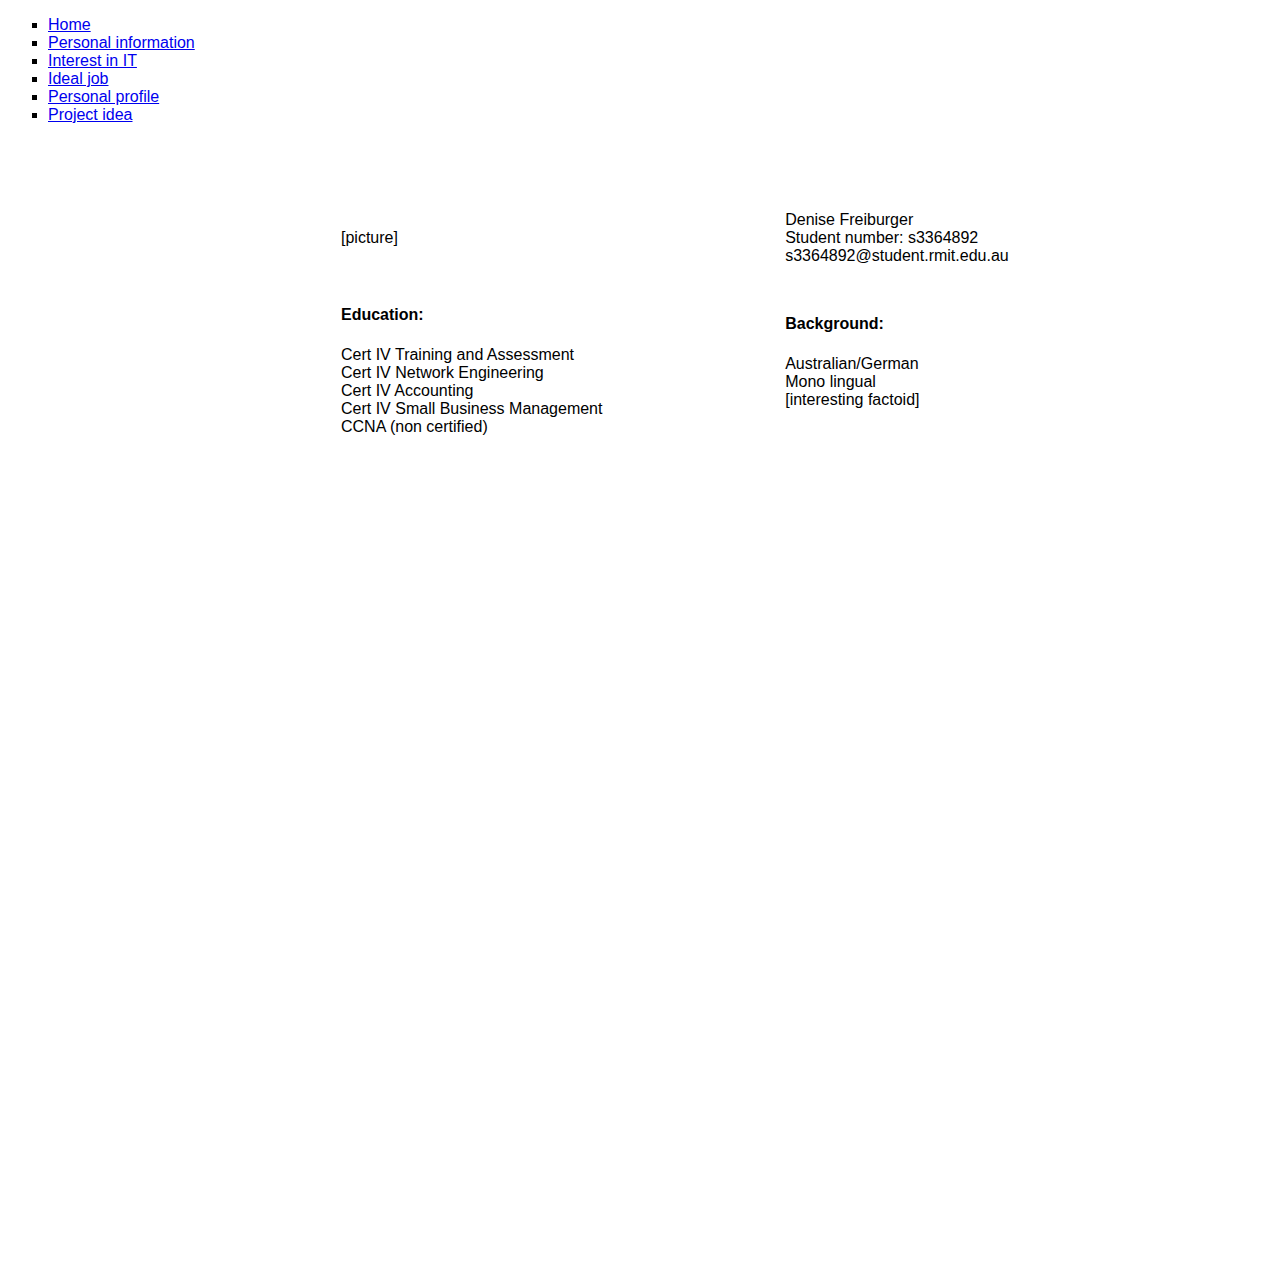
<file: personal.html>
<!DOCTYPE html>
<html>
<head>
<link rel="stylesheet" href="styles.css">
</head>
<body>

<ul>
  <li><a href="#index.html">Home</a></li>
  <li><a class="active" href="#personal.html">Personal information</a></li>
  <li><a href="#news">Interest in IT</a></li>
  <li><a href="#contact">Ideal job</a></li>
  <li><a href="#about">Personal profile</a></li>
  <li><a href="#about">Project idea</a></li>
</ul>

<div style="margin-left:25%;padding:70px 16px;height:1000px;">
<table>
  <tr>
    <td>[picture]</td>
    <td>Denise Freiburger<br>
		Student number: s3364892<br>
		s3364892@student.rmit.edu.au</td>
  </tr>
  <tr>
    <td><br><h4>Education:</h4>
	Cert IV Training and Assessment<br>
	Cert IV Network Engineering<br>
	Cert IV Accounting<br>
	Cert IV Small Business Management<br>
	CCNA (non certified)
</td>
    <td><h4>Background:</h4>
	Australian/German<br>
	Mono lingual<br>
	[interesting factoid]
</td>
  </tr>
</table>

</div>
</body>
</html>
</file>
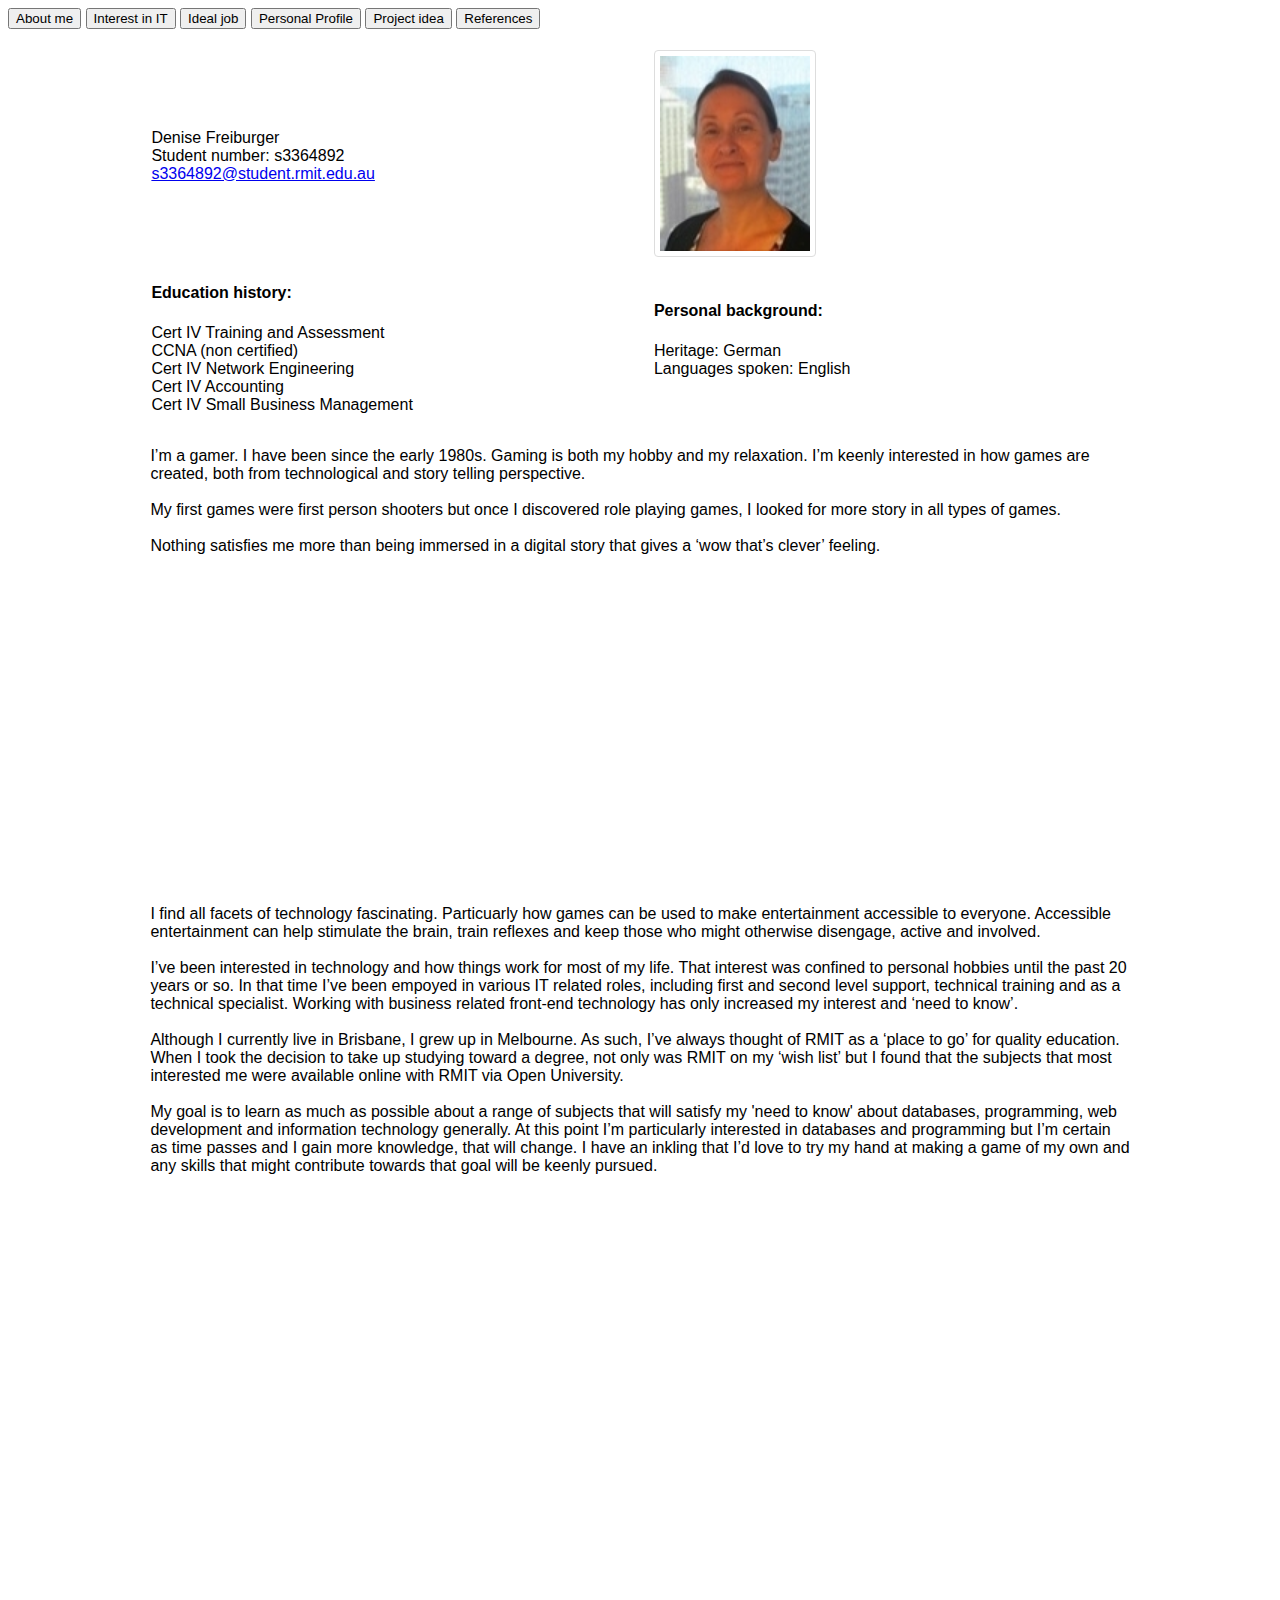
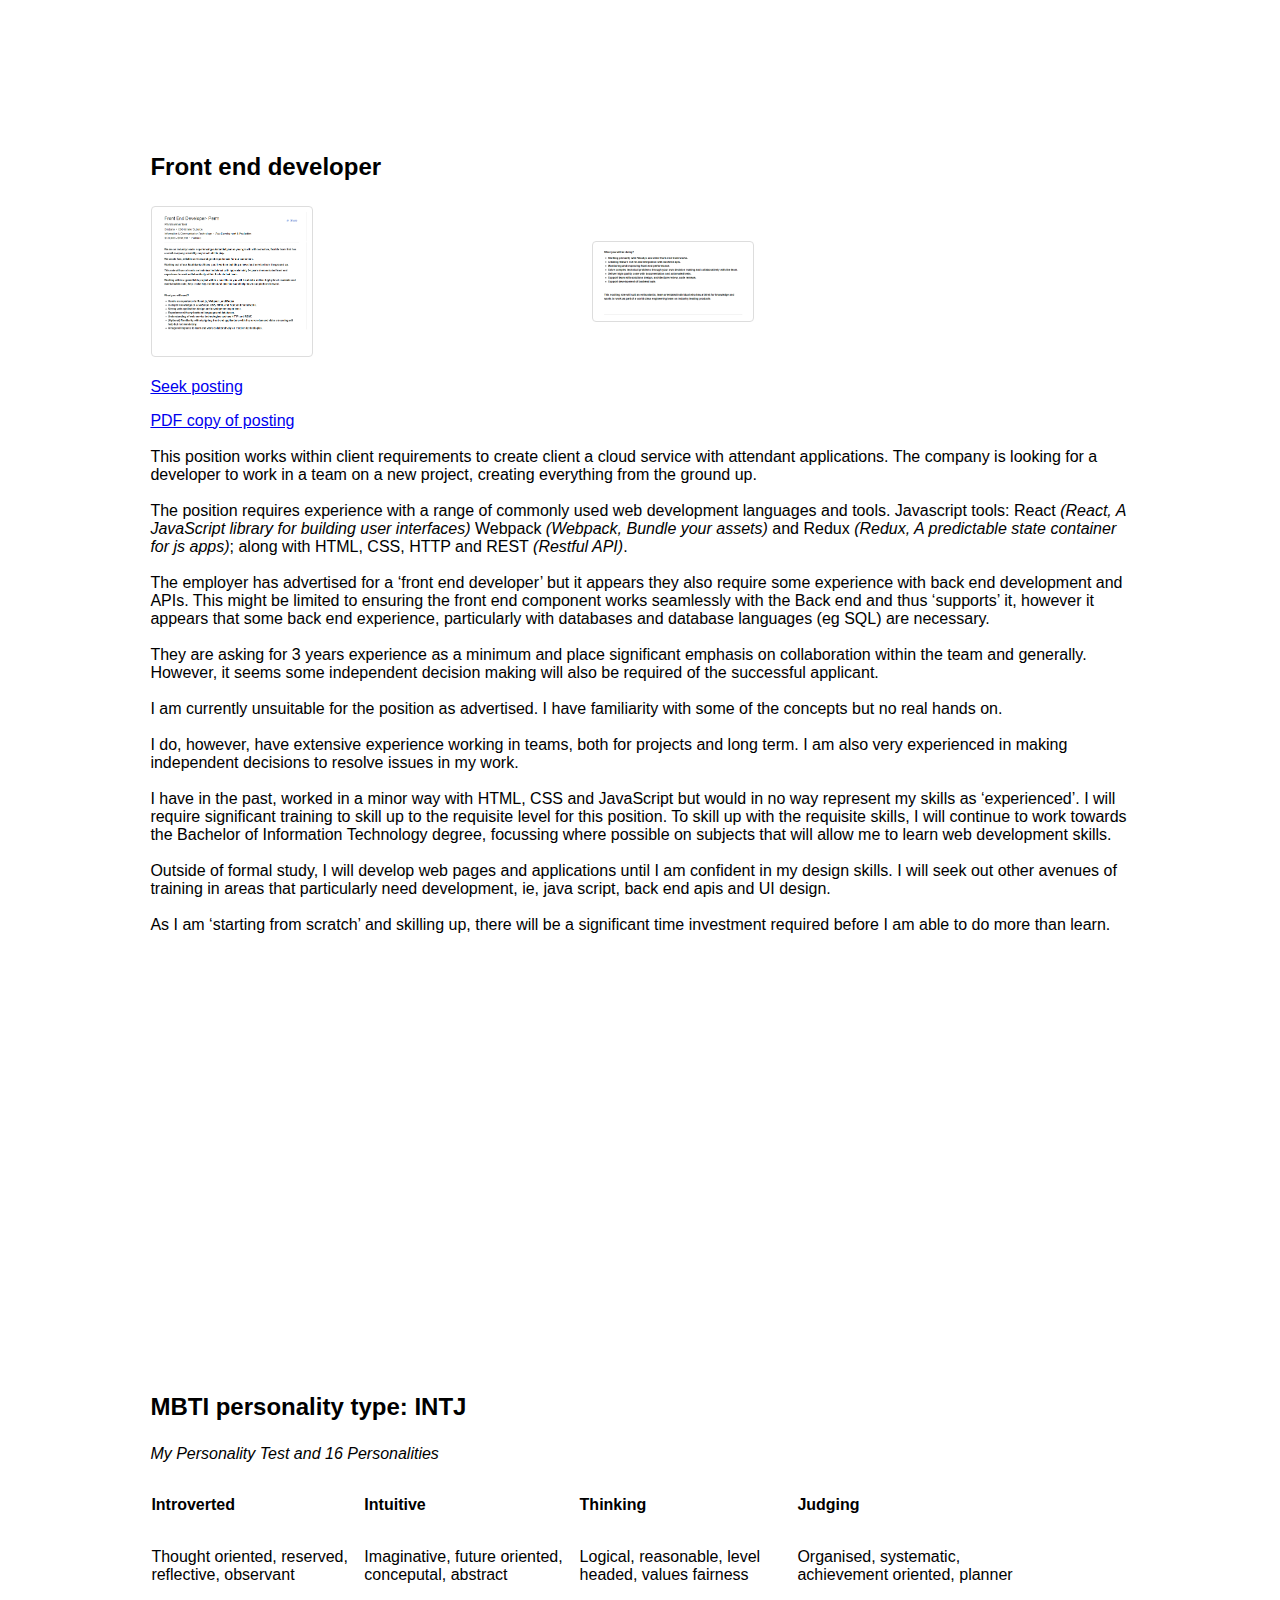
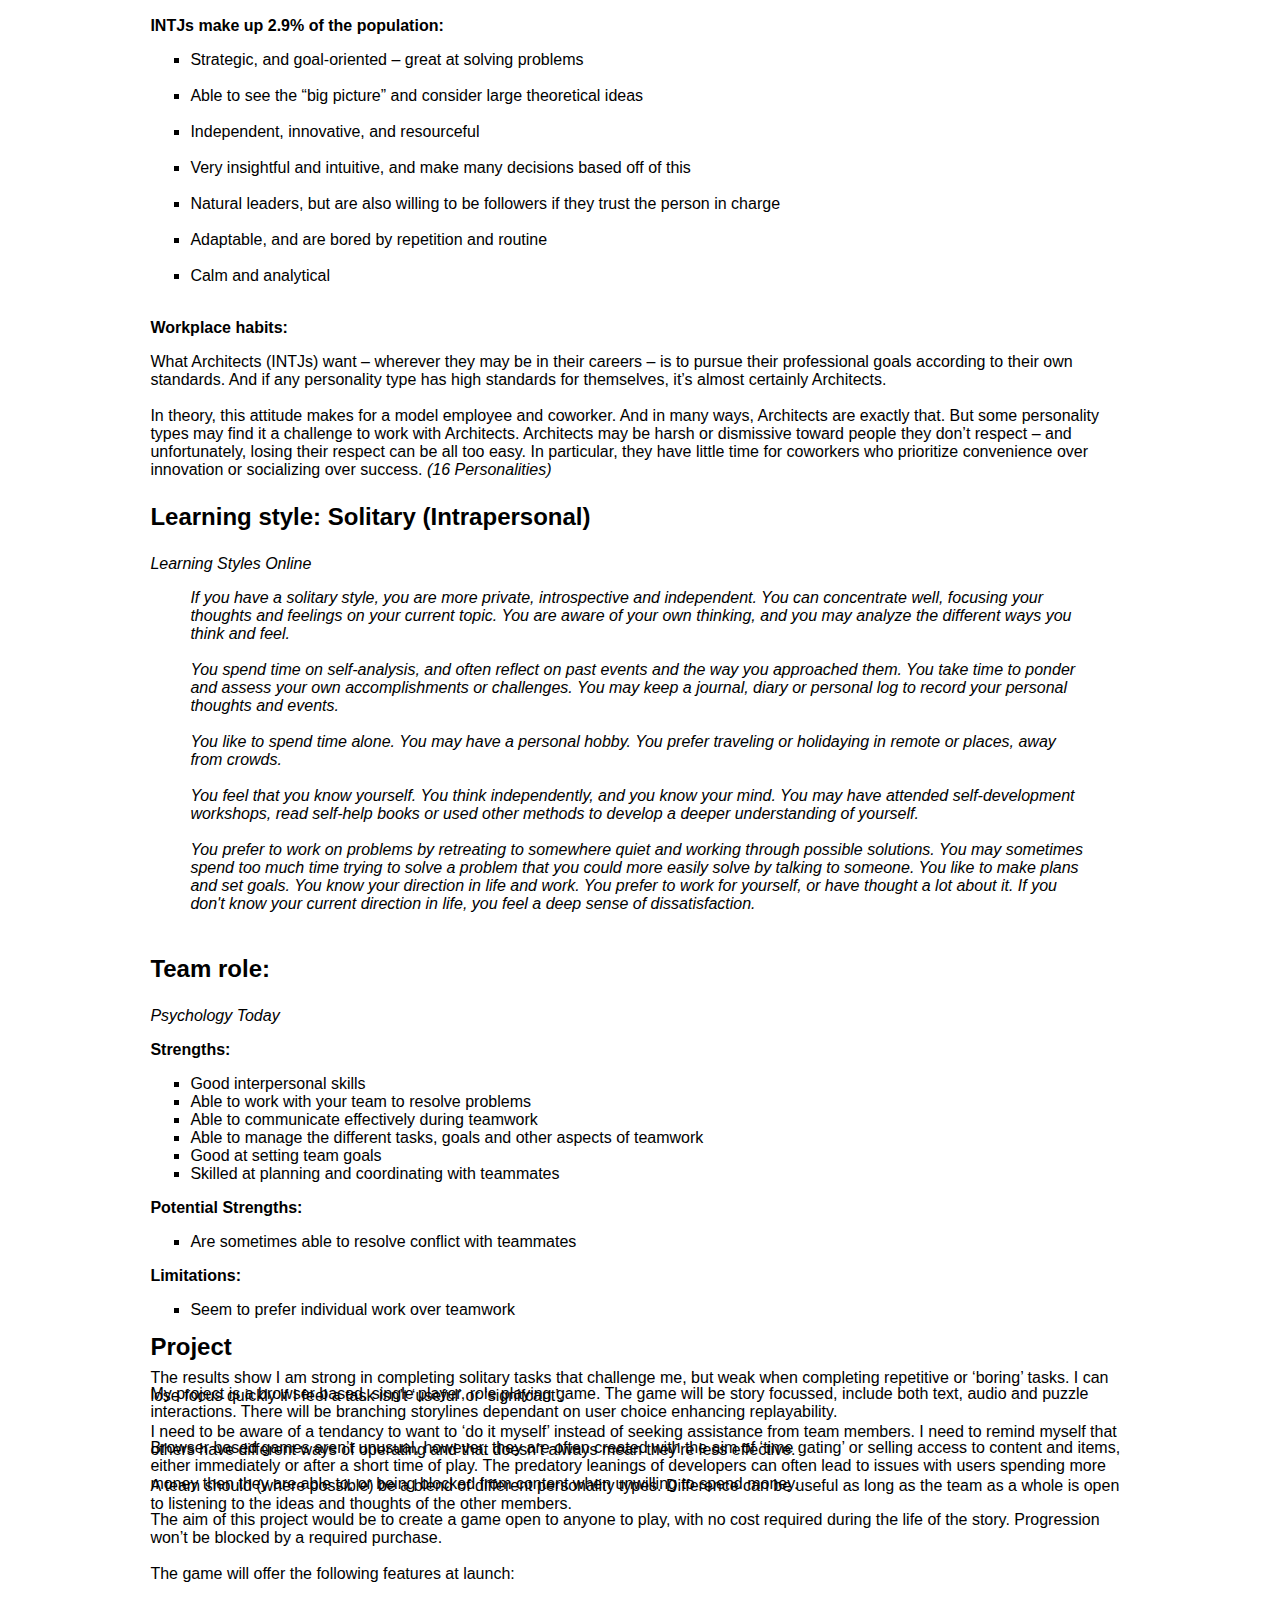
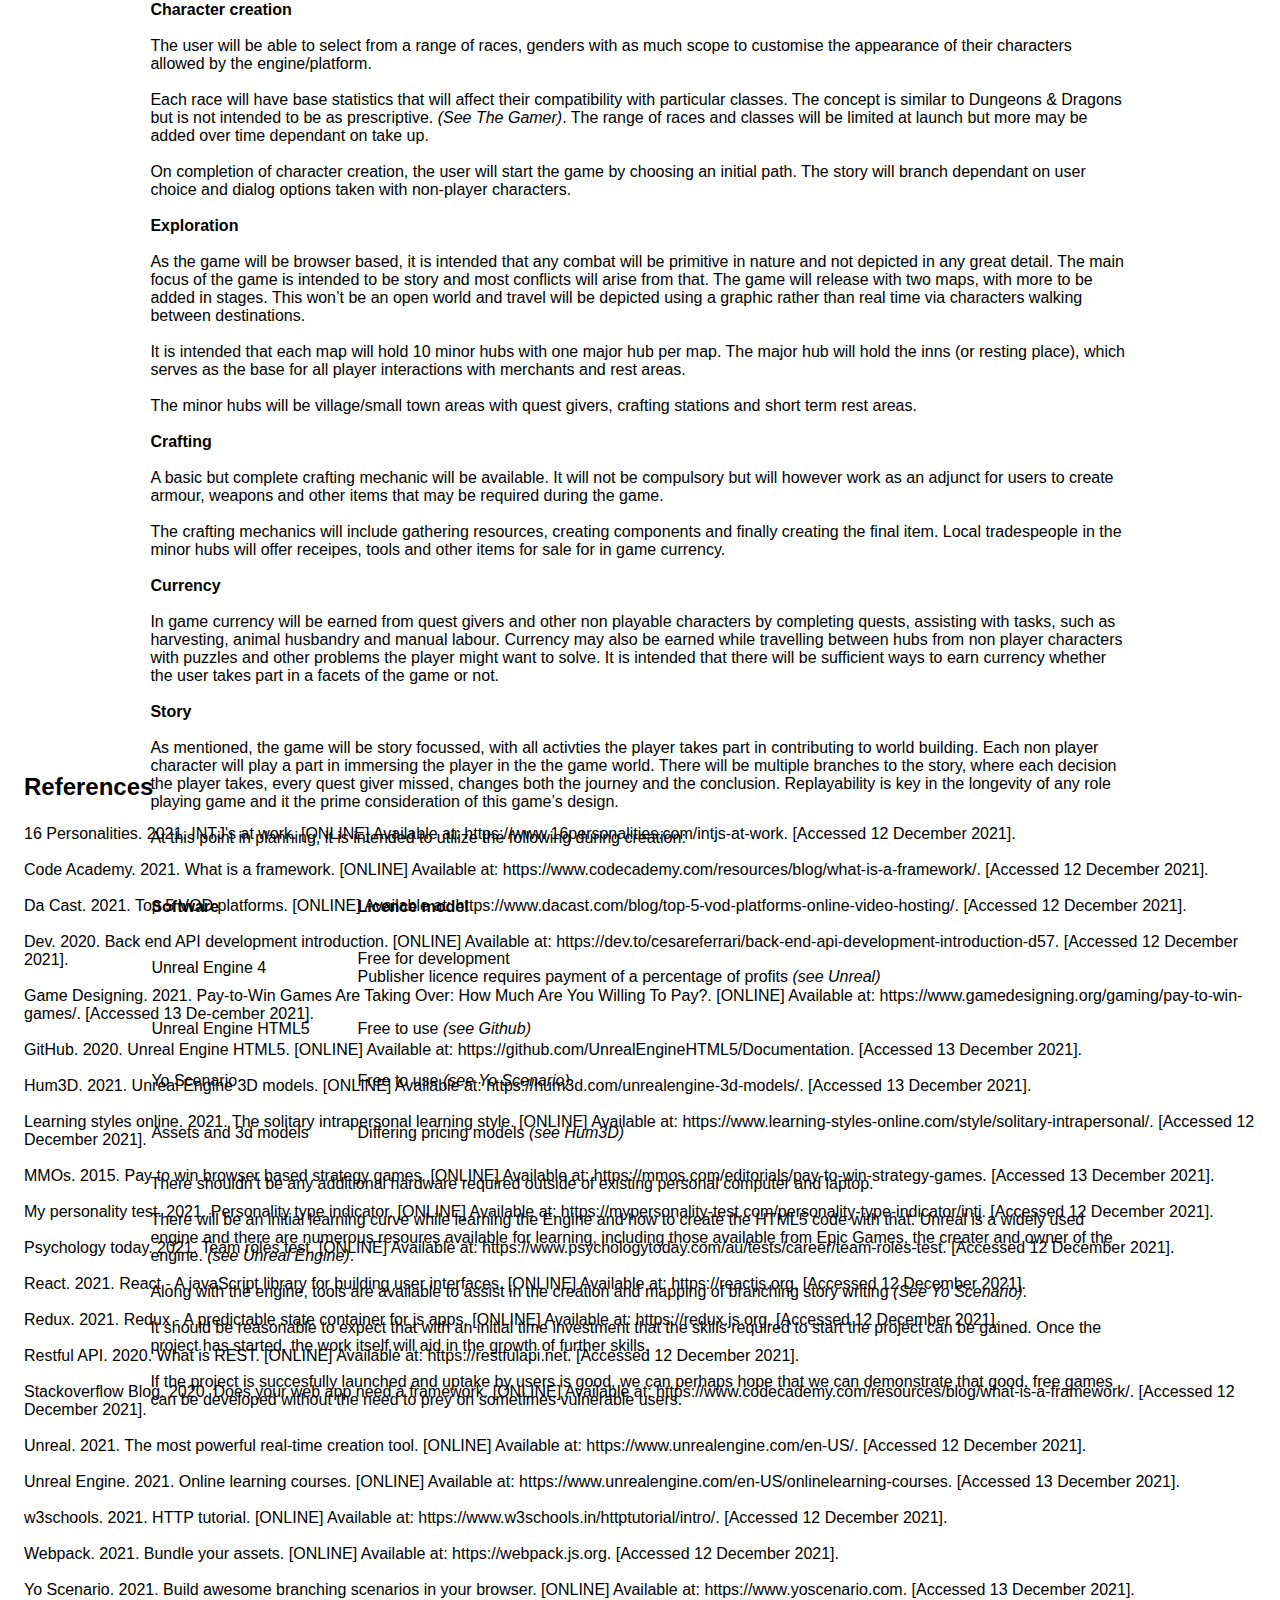
<file: profilePage.html>
<!DOCTYPE html>
<html>
<head>
<meta name="viewport" content="width=device-width, initial-scale=1">
<link rel="stylesheet" href="styles.css">
<script src ="mytabs.js"></script> 
</head>
<body>

<button class="tablink" onclick="openContent('myMe', this, '#F8F8FF')" id="defaultOpen">About me</button>
<button class="tablink" onclick="openContent('myIT', this, '#F0F8FF')">Interest in IT</button>
<button class="tablink" onclick="openContent('myJob', this, '#F5F5F5')">Ideal job</button>
<button class="tablink" onclick="openContent('myProfile', this, '#F5FFFA')">Personal Profile</button>
<button class="tablink" onclick="openContent('myProject', this, '#FFFAFA')">Project idea</button>
<button class="tablink" onclick="openContent('myReferences', this, '#FFFAFA')">References</button>

<div id="myMe" class="tabcontent">
<div style="margin-left:10%; margin-right: 10%;padding:20px 16px;height:800px;">
<table>
  <tr>
    <td><p>Denise Freiburger<br>
		Student number: s3364892<br>
		<a href="mailto:s3364892@student.rmit.edu.au">s3364892@student.rmit.edu.au</p></a></td>
		<td><img src="df.png" alt="Picture of Denise Freiburger"</td>
  </tr>
  <tr>
    <td><h4>Education history:</h4>
	<p>Cert IV Training and Assessment<br>
	CCNA (non certified)<br>
	Cert IV Network Engineering<br>
	Cert IV Accounting<br>
	Cert IV Small Business Management<br>
	</p>
</td>
    <td><h4>Personal background:</h4>
	<p>Heritage: German<br>
	Languages spoken: English</p><br>
</td>
  </tr>
</table>
<p>I’m a gamer.  I have been since the early 1980s.  Gaming is both my hobby and my relaxation.  I’m keenly interested in how games are created, both from technological and story telling perspective.  <br><br>
My first games were first person shooters but once I discovered role playing games, I looked for more story in all types of games.<br><br>
Nothing satisfies me more than being immersed in a digital story that gives a ‘wow that’s clever’ feeling.
<br><br>
</div>
</div>

<div id="myIT" class="tabcontent">
<div style="margin-left:10%; margin-right: 10%;padding:20px 16px;height:800px;">
 <p>I find all facets of technology fascinating. Particuarly how games can be used to make entertainment accessible to everyone.  Accessible entertainment can help stimulate the brain, train reflexes and keep those who might otherwise disengage, active and involved.<br><br>
I’ve been interested in technology and how things work for most of my life.  That interest was confined to personal hobbies until the past 20 years or so.  In that time I’ve been empoyed in various IT related roles, including first and second level support, technical training and as a technical specialist.  Working with business related front-end technology has only increased my interest and ‘need to know’.<br><br>
Although I currently live in Brisbane, I grew up in Melbourne.  As such, I’ve always thought of RMIT as a ‘place to go’ for quality education.  When I took the decision to take up studying toward a degree, not only was RMIT on my ‘wish list’ but I found that the subjects that most interested me were available online with RMIT via Open University.<br><br>
My goal is to learn as much as possible about a range of subjects that will satisfy my 'need to know' about databases, programming, web development and information technology generally.  At this point I’m particularly interested in databases and programming but I’m certain as time passes and I gain more knowledge, that will change.  I have an inkling that I’d love to try my hand at making a game of my own and any skills that might contribute towards that goal will be keenly pursued.<br>
</p> 
</div>
</div>
<div id="myJob" class="tabcontent">
<div style="margin-left:10%; margin-right: 10%;padding:20px 16px;height:1200px;">
 <h3>Front end developer</h3>

<table>
<tr>
<td><img src="job1.png" alt="Picture of first part of job posting"</td>
<td><img src="job2.png" alt="Picture of second part of job posting"</td>
</td>
</tr>
</table>
<p><a href="https://www.seek.com.au/job/55146853?type=standard#searchRequestToken=98725610-2108-456b-8438-127be7601551">Seek posting</a></p>
<p><a href="jobposting.pdf">PDF copy of posting</a><br><br>
This position works within client requirements to create client a cloud service with attendant applications.  The company is looking for a developer to work in a team on a new project, creating everything from the ground up.<br><br>
The position requires experience with a range of commonly used web development languages and tools.  Javascript tools: React <cite>(React, A JavaScript library for building user interfaces)</cite> Webpack <cite>(Webpack, Bundle your assets)</cite> and Redux <cite>(Redux, A predictable state container for js apps)</cite>; along with HTML, CSS, HTTP and REST <cite>(Restful API)</cite>.<br><br>
The employer has advertised for a ‘front end developer’ but it appears they also require some experience with back end development and APIs.  This might be limited to ensuring the front end component works seamlessly with the Back end and thus ‘supports’ it,  however it appears that some back end experience, particularly with databases and database languages (eg SQL) are necessary.<br><br>
They are asking for 3 years experience as a minimum and place significant emphasis on collaboration within the team and generally.  However, it seems some independent decision making will also be required of the successful applicant.<br><br>
I am currently unsuitable for the position as advertised.  I have familiarity with some of the concepts but no real hands on.<br><br>
I do, however, have extensive experience working in teams, both for projects and long term.  I am also very experienced in making independent decisions to resolve issues in my work.<br><br>
I have in the past, worked in a minor way with HTML, CSS and JavaScript but would in no way represent my skills as ‘experienced’.  I will require significant training to skill up to the requisite level for this position.
To skill up with the requisite skills, I will continue to work towards the Bachelor of Information Technology degree, focussing where possible on subjects that will allow me to learn web development skills.<br><br>
Outside of formal study, I will develop web pages and applications until I am confident in my design skills.  I will seek out other avenues of training in areas that particularly need development, ie, java script, back end apis and UI design.<br><br>
As I am ‘starting from scratch’ and skilling up, there will be a significant time investment required before I am able to do more than learn.
</p>
</div>
</div>
<div id="myProfile" class="tabcontent">
<div style="margin-left:10%; margin-right: 10%;padding:20px 16px;height:1500px;">
<h3>MBTI personality type: INTJ </h3>
<p><cite>My Personality Test and 16 Personalities</cite></p>
<table>
<tr>
	<th><p>Introverted</p></th>
	<th><p>Intuitive</p></th>
	<th><p>Thinking</p></th>
	<th><p>Judging</p></th>
</tr>
<tr>
	<td><p>Thought oriented, reserved, reflective, observant</p></td>
	<td><p>Imaginative, future oriented, conceputal, abstract</p></td>
	<td><p>Logical, reasonable, level headed, values fairness</p></td>
	<td><p>Organised, systematic, achievement oriented, planner</p></td>
</table>
<p><b>INTJs make up 2.9% of the population:</b></p>
<ul>
	<li>Strategic, and goal-oriented – great at solving problems</li><br>
	<li>Able to see the “big picture” and consider large theoretical ideas</li><br>
	<li>Independent, innovative, and resourceful</li><br>
	<li>Very insightful and intuitive, and make many decisions based off of this</li><br>
	<li>Natural leaders, but are also willing to be followers if they trust the person in charge</li><br>
	<li>Adaptable, and are bored by repetition and routine</li><br>
	<li>Calm and analytical</li><br>
</ul>
<p><b>Workplace habits:</b></p>
<p>What Architects (INTJs) want – wherever they may be in their careers – is to pursue their professional goals according to their own standards. And if any personality type has high standards for themselves, it’s almost certainly Architects.<br><br>
In theory, this attitude makes for a model employee and coworker. And in many ways, Architects are exactly that. But some personality types may find it a challenge to work with Architects. Architects may be harsh or dismissive toward people they don’t respect – and unfortunately, losing their respect can be all too easy. In particular, they have little time for coworkers who prioritize convenience over innovation or socializing over success. <cite>(16 Personalities)</cite></p>
<h3>Learning style: Solitary (Intrapersonal)</h3>
<p><cite>Learning Styles Online</cite></p>
<blockquote>
<p>If you have a solitary style, you are more private, introspective and independent. You can concentrate well, focusing your thoughts and feelings on your current topic. You are aware of your own thinking, and you may analyze the different ways you think and feel.<br><br>
You spend time on self-analysis, and often reflect on past events and the way you approached them. You take time to ponder and assess your own accomplishments or challenges. You may keep a journal, diary or personal log to record your personal thoughts and events.<br><br>
You like to spend time alone. You may have a personal hobby. You prefer traveling or holidaying in remote or places, away from crowds.<br><br>
You feel that you know yourself. You think independently, and you know your mind. You may have attended self-development workshops, read self-help books or used other methods to develop a deeper understanding of yourself.<br><br>
You prefer to work on problems by retreating to somewhere quiet and working through possible solutions. You may sometimes spend too much time trying to solve a problem that you could more easily solve by talking to someone.
You like to make plans and set goals. You know your direction in life and work. You prefer to work for yourself, or have thought a lot about it. If you don't know your current direction in life, you feel a deep sense of dissatisfaction.<br><br>
</p>
</blockquote>
<h3>Team role:</h3>
<p><cite>Psychology Today</cite></p>
<p><b>Strengths:</b><br>
<ul>
	<li>Good interpersonal skills</li>
	<li>Able to work with your team to resolve problems</li>
	<li>Able to communicate effectively during teamwork</li>
	<li>Able to manage the different tasks, goals and other aspects of teamwork</li>
	<li>Good at setting team goals</li>
	<li>Skilled at planning and coordinating with teammates</li>
</ul>
<b><p>Potential Strengths:</b><br>
<ul>
	<li>Are sometimes able to resolve conflict with teammates</li></p>
</ul>
<p><b>Limitations:</b><br>
<ul>
	<li>Seem to prefer individual work over teamwork</li></p>
</p>
</ul><br>
<p>The results show I am strong in completing solitary tasks that challenge me, but weak when completing repetitive or ‘boring’ tasks.  I can lose focus quickly if I feel a task isn’t ‘useful’ or ‘signifcant’.<br><br>
I need to be aware of a tendancy to want to ‘do it myself’ instead of seeking assistance from team members.  I need to remind myself that others have different ways of operating and that doesn’t always mean they’re less effective.<br><br>
A team should (where possible) be a blend of different personality types.  Difference can be useful as long as the team as a whole is open to listening to the ideas and thoughts of the other members.<br><br>
</p>
</div>
</div>
<div id="myProject" class="tabcontent">
<div style="margin-left:10%; margin-right: 10%; padding:20px 16px;height:1000px;">
 <h3>Project</h3>
  <p>My project is a browser based, single player, role playing game.  The game will be story focussed, include both text, audio and puzzle interactions.  There will be branching storylines dependant on user choice enhancing replayability.<br><br>
Browser based games aren’t unusual, however, they are often created with the aim of ‘time gating’ or selling access to content and items, either immediately or after a short time of play.  The predatory leanings of developers can often lead to issues with users spending more money then they are able to, or being blocked from content when unwilling to spend money. <br><br>
The aim of this project would be to create a game open to anyone to play, with no cost required during the life of the story.  Progression won’t be blocked by a required purchase.<br><br>
  
The game will offer the following features at launch:<br><br>

	<b>Character creation</b><br><br>
The user will be able to select from a range of races, genders with as much scope to customise the appearance of their characters allowed by the engine/platform.<br><br>
Each race will have base statistics that will affect their compatibility with particular classes.  The concept is similar to Dungeons & Dragons but is not intended to be as prescriptive. <cite>(See The Gamer)</cite>.  The range of races and classes will be limited at launch but more may be added over time dependant on take up.<br><br>
On completion of character creation, the user will start the game by choosing an initial path.  The story will branch dependant on user choice and dialog options taken with non-player characters.<br><br>
<b>Exploration</b><br><br>
As the game will be browser based, it is intended that any combat will be primitive in nature and not depicted in any great detail.  The main focus of the game is intended to be story and most conflicts will arise from that.
The game will release with two maps, with more to be added in stages.  This won’t be an open world and travel will be depicted using a graphic rather than real time via characters walking between destinations.<br><br>
It is intended that each map will hold 10 minor hubs with one major hub per map.  The major hub will hold the inns (or resting place), which serves as the base for all player interactions with merchants and rest areas.<br><br>
The minor hubs will be village/small town areas with quest givers, crafting stations and short term rest areas.<br><br>
<b>Crafting</b><br><br>
A basic but complete crafting mechanic will be available.  It will not be compulsory but will however work as an adjunct for users to create armour, weapons and other items that may be required during the game.<br><br>
The crafting mechanics will include gathering resources, creating components and finally creating the final item.
Local tradespeople in the minor hubs will offer receipes, tools and other items for sale for in game currency.<br><br>
<b>Currency</b><br><br>
In game currency will be earned from quest givers and other non playable characters by completing quests, assisting with tasks, such as harvesting, animal husbandry and manual labour.  Currency may also be earned while travelling between hubs from non player characters with puzzles and other problems the player might want to solve.
It is intended that there will be sufficient ways to earn currency whether the user takes part in a facets of the game or not.<br><br>
<b>Story</b><br><br>
As mentioned, the game will be story focussed, with all activties the player takes part in contributing to world building.  Each non player character will play a part in immersing the player in the the game world.
There will be multiple branches to the story, where each decision the player takes, every quest giver missed, changes both the journey and the conclusion.  Replayability is key in the longevity of any role playing game and it the prime consideration of this game’s design.<br><br>
At this point in planning, it is intended to utilize the following during creation:<br><br>
<table>
<tr><th><p>Software</p></th>
	<th><p>Licence model</p></th>
</tr>
<tr>
	<td><p>Unreal Engine 4</p></td>
	<td><p>Free for development<br>
		Publisher licence requires payment of a percentage of profits <cite>(see Unreal)</cite></p></td>
</tr>
<tr>				
	<td><p>Unreal Engine HTML5</p></td>
	<td><p>Free to use <cite>(see Github)</cite></p></td>
</tr>
<tr>
	<td><p>Yo Scenario</p></td>
	<td><p>Free to use <cite>(see Yo Scenario)</cite></p></td>
</tr>
<tr>
	<td><p>Assets and 3d models</p></td>
	<td><p>Differing pricing models <cite>(see Hum3D)</cite></td></p>
</tr>
</table>
<p>There shouldn’t be any additional hardware required outside of existing personal computer and laptop.<br><br>
There will be an initial learning curve while learning the Engine and how to create the HTML5 code with that.  Unreal is a widely used engine and there are numerous resoures available for learning, including those available from Epic Games, the creater and owner of the engine. <cite>(see Unreal Engine)</cite>.<br><br>
Along with the engine, tools are available to assist in the creation and mapping of branching story writing <cite>(See Yo Scenario)</cite>.<br><br>
It should be reasonable to expect that with an initial time investment that the skills required to start the project can be gained.  Once the project has started, the work itself will aid in the growth of further skills.<br><br>
If the project is succesfully launched and uptake by users is good, we can perhaps hope that we can demonstrate that good, free games can be developed without the need to prey on sometimes vulnerable users.
<br><br>
</p>
</div>
</div>
 <div id="myReferences" class="tabcontent">
<div style="margin-left:0%;padding:20px 16px;height:800px;">
<h3>References</h3>

<p>
16 Personalities. 2021. INTJ's at work. [ONLINE] Available at: https://www.16personalities.com/intjs-at-work. [Accessed 12 December 2021].<br><br>

Code Academy. 2021. What is a framework. [ONLINE] Available at: https://www.codecademy.com/resources/blog/what-is-a-framework/. [Accessed 12 December 2021].<br><br>

Da Cast. 2021. Top 5 VOD platforms. [ONLINE] Available at: https://www.dacast.com/blog/top-5-vod-platforms-online-video-hosting/. [Accessed 12 December 2021].<br><br>

Dev. 2020. Back end API development introduction. [ONLINE] Available at: https://dev.to/cesareferrari/back-end-api-development-introduction-d57. [Accessed 12 December 2021].<br><br>

Game Designing. 2021. Pay-to-Win Games Are Taking Over: How Much Are You Willing To Pay?. [ONLINE] Available at: https://www.gamedesigning.org/gaming/pay-to-win-games/. [Accessed 13 De-cember 2021].<br><br>

GitHub. 2020. Unreal Engine HTML5. [ONLINE] Available at: https://github.com/UnrealEngineHTML5/Documentation. [Accessed 13 December 2021].<br><br>

Hum3D. 2021. Unreal Engine 3D models. [ONLINE] Available at: https://hum3d.com/unrealengine-3d-models/. [Accessed 13 December 2021].<br><br>

Learning styles online. 2021. The solitary intrapersonal learning style. [ONLINE] Available at: https://www.learning-styles-online.com/style/solitary-intrapersonal/. [Accessed 12 December 2021].<br><br>

MMOs. 2015. Pay to win browser based strategy games. [ONLINE] Available at: https://mmos.com/editorials/pay-to-win-strategy-games. [Accessed 13 December 2021].<br><br>

My personality test. 2021. Personality type indicator. [ONLINE] Available at: https://mypersonality-test.com/personality-type-indicator/intj. [Accessed 12 December 2021].<br><br>

Psychology today. 2021. Team roles test. [ONLINE] Available at: https://www.psychologytoday.com/au/tests/career/team-roles-test. [Accessed 12 December 2021].<br><br>

React. 2021. React - A javaScript library for building user interfaces. [ONLINE] Available at: https://reactjs.org. [Accessed 12 December 2021].<br><br>

Redux. 2021. Redux - A predictable state container for js apps. [ONLINE] Available at: https://redux.js.org. [Accessed 12 December 2021].<br><br>

Restful API. 2020. What is REST. [ONLINE] Available at: https://restfulapi.net. [Accessed 12 December 2021].<br><br>

Stackoverflow Blog. 2020. Does your web app need a framework. [ONLINE] Available at:
https://www.codecademy.com/resources/blog/what-is-a-framework/. [Accessed 12 December 2021].<br><br>

Unreal. 2021. The most powerful real-time creation tool. [ONLINE] Available at: https://www.unrealengine.com/en-US/. [Accessed 12 December 2021].<br><br>

Unreal Engine. 2021. Online learning courses. [ONLINE] Available at: https://www.unrealengine.com/en-US/onlinelearning-courses. [Accessed 13 December 2021].<br><br>

w3schools. 2021. HTTP tutorial. [ONLINE] Available at: https://www.w3schools.in/httptutorial/intro/. [Accessed 12 December 2021].<br><br>

Webpack. 2021. Bundle your assets. [ONLINE] Available at: https://webpack.js.org. [Accessed 12 December 2021].<br><br>

Yo Scenario. 2021. Build awesome branching scenarios in your browser. [ONLINE] Available at: https://www.yoscenario.com. [Accessed 13 December 2021].<br><br>
</p>
</div>
</div>
</body>
</html>
</file>
<file: styles.css>
body {
  font-family: "Lato", sans-serif;
  background-color: ;
  background-size: 100%;
   
 } 
 #main{
	position: absolute;
    left: 200px; 
	padding-top: 25px;
	right: 200px;
	
 }
h1 {color: #000;
	font-size: 250%;
	font-style: bold;}
	
	h2 {color: #000;
		font-size: 200%;
		font-style: bold;}
	
	h3 {color: #000;
		font-size: 150%;
		font-style: bold;}
	h4 {color: #000;
		font-size: 100%;
		font-style: italic, bold;}
	
	p {color: #000;
	   font-size: 100%;}
	   
	f {color: black;
	   font-size: 80%;}

table, th, td{
  border: 1px white;
  font-size: 100%;
  text-align: left;
  }


table {
  width: 90%;
  border-collapse: collapse;
   
}
ul {
  list-style-type: square;
  list-style-position: outside;
}
li {
	color: #000;
	 font-size: 100%;
}
blockquote{
	font-style: italic;
	
}
.footer {
  position: fixed;
  left: 0;
  bottom: 0;
  width: 100%;
  background-color:white;
  color: black;
  text-align: center;
   
}

#mySidenav a {
  position: fixed;
  left: -120px; 
  transition: 0.3s; 
  padding: 15px;
  width: 150px;
  text-decoration: none; 
  font-size: 20px;
  color: white;
  border-radius: 0 5px 5px 0;
}

#mySidenav a:hover {
  left: 0; 
}

#home {
  top: 20px;
  background-color: #9E79A6;
}

#me {
  top: 80px;
  background-color: #A69E79; 
}

#it {
  top: 140px;
  background-color: #79A69E; 
}

#job {
  top: 200px;
  background-color: #A67A79 
}
#profile {
  top: 260px;
  background-color: #9CA679 
}
#project {
  top: 320px;
  background-color: #E9C4F1 
}
#references {
  top: 380px;
  background-color: #B19D18 
}
#contact {
  top: 440px;
  background-color: #112109 
}
img {
  border: 1px solid #ddd;
  border-radius: 4px;  
  padding: 5px; 
  width: 150px; 
}
.subimage {
  border: none;
  border-radius: 0px;  
  padding: 0px; 
  width: 100%; 
  opacity: 0.1;
  }
 .subimage: hover{
	 box-shadow: none;
 }

img:hover {
  box-shadow: 0 0 2px 1px rgba(0, 140, 186, 0.5);
}
</file>
